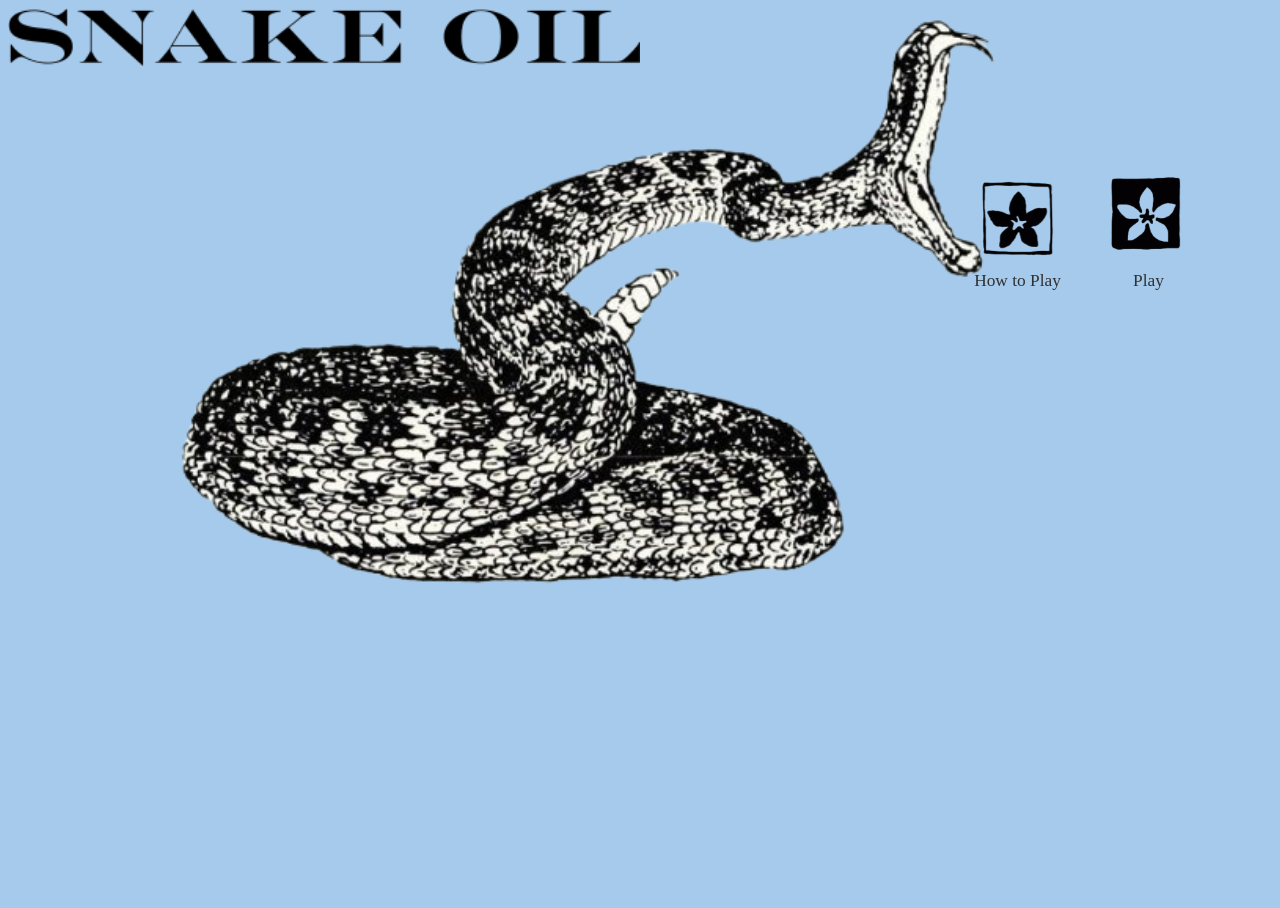
<file: index.html>
<!DOCTYPE html>
<html lang="en">
<head>
    <meta charset="UTF-8">
    <meta name="viewport" content="width=device-width, initial-scale=1.0">
    <title>snake oil</title>
    <link rel="stylesheet" href="styles.css">
</head>

    <header>
        <img src="images/1 font.webp" alt="Snake Oil">
    </header>

<body class="home">

    <div id="rotateNotice" style="
  display:none;
  position:fixed;
  inset:0;
  background:rgba(0,0,0,0.8);
  color:#4E95D9;
  font-family:'Edwardian Script ITC', cursive;
  z-index:9999;
  align-items:center;
  justify-content:center;
  text-align:center;
">
  <div style="background:#A6CAEC; padding:30px; border-radius:20px;">
    <p>Please rotate your phone to landscape</p>
  </div>
</div>


        <div class="button-section home">

                <button class="icon-button"
        onclick="document.getElementById('popup').style.display='block'">
        <img src="images/white flower.png" alt="How to Play">
        <span>How to Play</span>
</button>

<button class="icon-button">
    <a href="play.html"> <img src="images/black flower.png" alt="Play">
    <span>Play</span> </a>
</button>

</div>

    <main>

<div id="popup" style="display:none; position:fixed; inset:0; background:rgba(0,0,0,0.5);">
  <div style="background:#A6CAEC; color: #38393b; font-family:'Edwardian Script ITC', cursive; padding:30px; margin:5vh auto; width:90%; max-width: 800px; max-height: 90vh; overflow-y:auto; border-radius: 20px; position: relative;">
    <img src="images/how to play.webp" alt="how to play"> <br>
    <p> Make sure each player has their own device to access this page.<br>
    2. The player furthest away from basking in the sun is now the "Customer" and the rest are now "Sellers" for the round.<br>
    3. On the screen, each player will select their associating role.<br>
    4. The Customer will then announce their profession to the group (given on the screen.)<br>
    5. Each seller then combines two word cards from their hand to create an item for the customer.<br>
    6. As soon as any seller is ready, that seller pitches their item to the customer of the round.
    --> The customer may cut off any pitch that goes over 30 seconds.<br>
    7. After each seller has made a pitch, the Customer picks the best item and that seller wins the round.<br>
    8. Play continues to the left of the starting customer.</p>
    <button onclick="document.getElementById('popup').style.display='none'"
        style="position:absolute; top:10px; left:15px; background:none; border:none;
               font-size:24px; color:#4E95D9; cursor:pointer;">
  ×
</button>

  </div>
</div>

    </main>

    <script>
function checkOrientation() {
  const notice = document.getElementById("rotateNotice");
  if (window.innerHeight > window.innerWidth) {
    notice.style.display = "flex";
  } else {
    notice.style.display = "none";
  }
}

window.addEventListener("load", checkOrientation);
window.addEventListener("resize", checkOrientation);
</script>

</body>
</html>
</file>
<file: styles.css>
body.home {
  background-color: #A6CAEC;
  background-image: url("images/snake.png");
  background-size: 75%;
  background-position: top center;
  background-repeat: no-repeat;
}

body.play {
  background-color: #A6CAEC;
  background-image:none;
  background-size: 75%;
  background-position: top center;
  background-repeat: no-repeat;
}

header h1 {
  font-family: "Edwardian Script ITC", cursive;
  color: #000000;
    text-align: left;
}

header img {
    width: 50%;
    height: auto;
}
.icon-button {
  background: none;
  border: none;
  cursor: pointer;
  text-align: center;
  text-decoration: none;
}

a.icon-button,
a.icon-button:visited,
a.icon-button:hover,
a.icon-button:active {
  text-decoration: none;
  color: inherit;
}

a {
  text-decoration: none;
}

.icon-button img {
  width: 115px;
  display: block;
}

.icon-button span {
  display: block;
  margin-top: 6px;
    font-size: 1.3em;
}
.icon-button:hover img {
  transform: scale(1.1);
  transition: transform 0.2s;
}
.icon-button span {
  font-family: "Edwardian Script ITC", cursive;
  color: #303030;
}
.icon-button:hover span {
  color: #000000;
  transition: color 0.2s;
}

.button-section.home {
  position: relative;
  top: 40px;
  padding: 60px;
  text-align: right;
}

.button-section.play {
  position: fixed;
  top: 20px;
  right: 20px;
  z-index: 1000;
  text-align: right;
}

.button-section h2 {
  font-family: "Edwardian Script ITC", cursive;
  color: #4E95D9;
  margin-bottom: 40px;
}
img {
  max-width: 100%;
  height: auto;
}

.popup {
  display: none;          /* MUST start hidden */
  position: fixed;
  inset: 0;
  background: rgba(0,0,0,0.5);
  z-index: 2000;
  overflow-y: auto;
}

.popup-content {
  background: #A6CAEC;
  color: #252525;
  font-family: 'Edwardian Script ITC', cursive;
  padding: 30px;
  width: 90%;
  max-width: 800px;
  max-height: 85vh;
  overflow-y: auto;
  border-radius: 20px;
  position: relative;
}

/* Close button */
.close-btn {
  position: absolute;
  top: 10px;
  left: 15px;
  background: none;
  border: none;
  font-size: 24px;
  color: #4E95D9;
  cursor: pointer;
}

/* Role button images */
.role-btn {
  cursor: pointer;
  margin: 0 20px;
  width: auto;       /* use natural width */
  height: 160px;      /* maintain aspect ratio */
  max-width: 200px;  /* optional: prevent it from getting too huge on large screens */
}

.role-selection {
    display: flex;
  justify-content: center;
  margin-top: 15vh;   /* center vertically */
  gap: 30px;
  width: auto;
  height: auto;
}

.role-item {
  display: flex;
  flex-direction: column;
  align-items: center;
}

.role-item span {
  margin-top: 10px;
  font-family: "Edwardian Script ITC", cursive;
  color: #000000;
  font-size: 1.3em;
}
.role-item:hover span {
  color: #000000;
  transition: color 0.2s;
}
.role-btn:hover {
  transform: scale(1.1);
  transition: transform 0.2s;
}
.seller-layout {
  display: flex;
  gap: 30px;
}

.seller-left {
  flex: 1;
}

.seller-right {
  flex: 1;
}

.word-bank {
  display: grid;
  grid-template-columns: repeat(2, 1fr);
  gap: 15px;
}

.word-bank span {
  background: #ffffff;
  padding: 10px;
  border-radius: 10px;
  text-align: center;
  font-family: "Edwardian Script ITC", cursive;
  color: #4E95D9;
  font-size: 1.2em;
}
.word-bank span.selected {
  background: #4E95D9;
  color: #ffffff;
}
.word-bank span:hover {
  background: #2C6AB1;
  color: #ffffff;
  cursor: pointer;
  transition: background 0.2s, color 0.2s;
}
.selected-words {
  margin-top: 20px;
}
.selected-words h3 {
  font-family: "Edwardian Script ITC", cursive;
  color: #4E95D9;
}
.selected-words p {
  font-family: "Edwardian Script ITC", cursive;
  color: #303030;
}
.customer-layout {
  display: flex;
  gap: 30px;
}

.customer-left {
  flex: 1;
  font-size: 1.2em;
}

.customer-right {
  display: flex;
  flex-direction: column;
  align-items: center;
    flex: 1;
  text-align: center;
}

.customer-right img {
  width: 260px;        /* same width for all cards */
  height: 360px;       /* same height for all cards */
  object-fit: contain;   /* fills box, crops excess */
  border-radius: 18px;
  margin-bottom: 15px;
  background: #ffffff30; /* optional: nice soft fallback */
}


.customer-right h3 {
  font-family: "Edwardian Script ITC", cursive;
  color: #000000;
  font-size: 1.8em;
}

.regen-btn {
  margin-top: 20px;
  background: none;
  border: 2px solid #4E95D9;
  color: #4E95D9;
  font-family: "Edwardian Script ITC", cursive;
  font-size: 1.2em;
  padding: 8px 18px;
  border-radius: 15px;
  cursor: pointer;
}

.regen-btn:hover {
  background: #4E95D9;
  color: #A6CAEC;
}

html, body {
  height: 100%;
  overflow-x: hidden;
}

@media (max-width: 768px) {

  .seller-layout {
    flex-direction: column;
  }

  .seller-left,
  .seller-right {
    width: 100%;
  }

  .word-bank {
    grid-template-columns: repeat(2, 1fr);
    gap: 10px;
  }

}


@media (max-width: 768px) {

  header img {
    width: 70%;
    margin: 0 auto;
    display: block;
  }

  .role-selection {
    flex-direction: column;
    gap: 20px;
    margin-top: 5vh;
  }

  .role-btn {
    max-width: 120px;
  }

  .icon-button img {
    width: 90px;
  }

}
</file>
